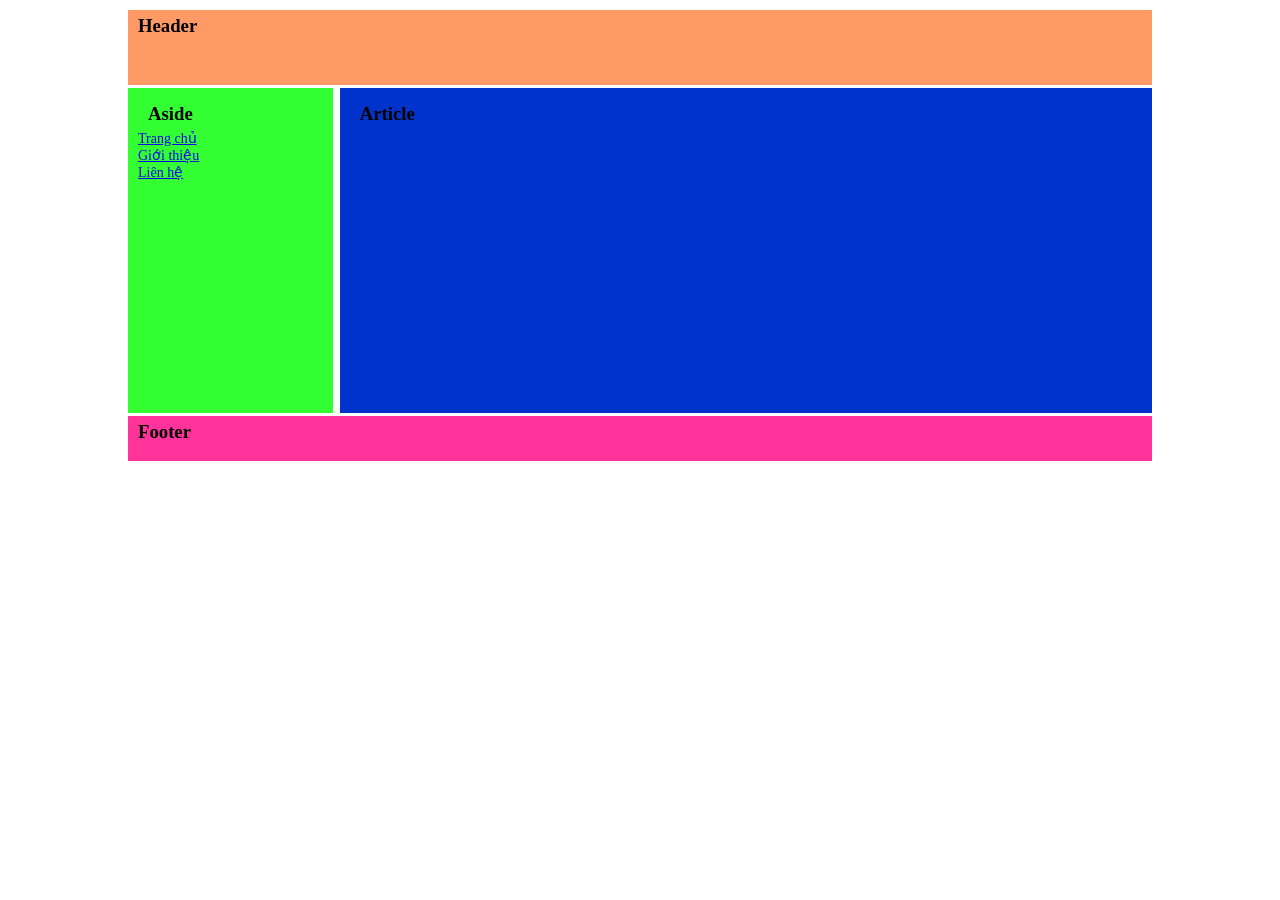
<file: buoi5/index.html>
<!DOCTYPE html>
<html lang="vi">
<head>
    <meta charset="UTF-8">
    <title>Bài 4.1 - Layout</title>
    <link rel="stylesheet" href="style.css">
</head>
<body>
    <div class="header">
        <h3>Header</h3>
    </div>

    <div class="container">
        <aside>
            <h3>Aside</h3>
            <a href="#home">Trang chủ</a>
            <a href="#about">Giới thiệu</a>
            <a href="#contact">Liên hệ</a>
        </aside>

        <article>
            <h3>Article</h3>
        </article>
    </div>

    <div class="footer">
        <h3>Footer</h3>
    </div>
</body>
</html>
</file>
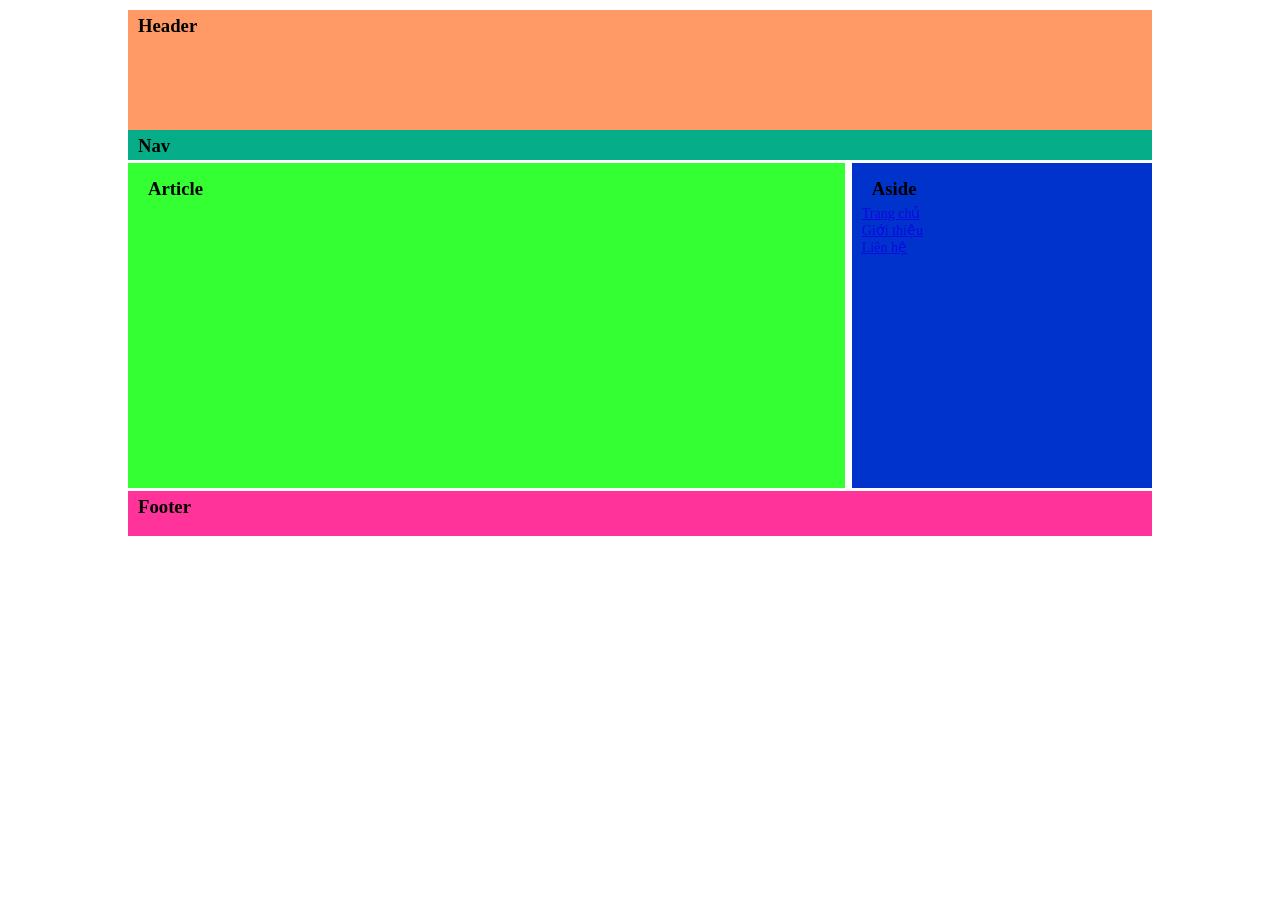
<file: bai4.2/bai4.2.html>
<!DOCTYPE html>
<html lang="vi">
<head>
    <meta charset="UTF-8">
    <title>Bài 4.2 - Layout</title>
    <link rel="stylesheet" href="bai4.2.css">
</head>
<body>
    <div class="header">
        <h3>Header</h3>
    </div>
    <div class="nav">
        <h3>Nav</h3>
    </div>
    <div class="container">
        <article>
            <h3>Article</h3>
        </article>
        <aside>
            <h3>Aside</h3>
            <a href="#home">Trang chủ</a>
            <a href="#about">Giới thiệu</a>
            <a href="#contact">Liên hệ</a>
        </aside>
    </div>

    <div class="footer">
        <h3>Footer</h3>
    </div>
</body>
</html>
</file>
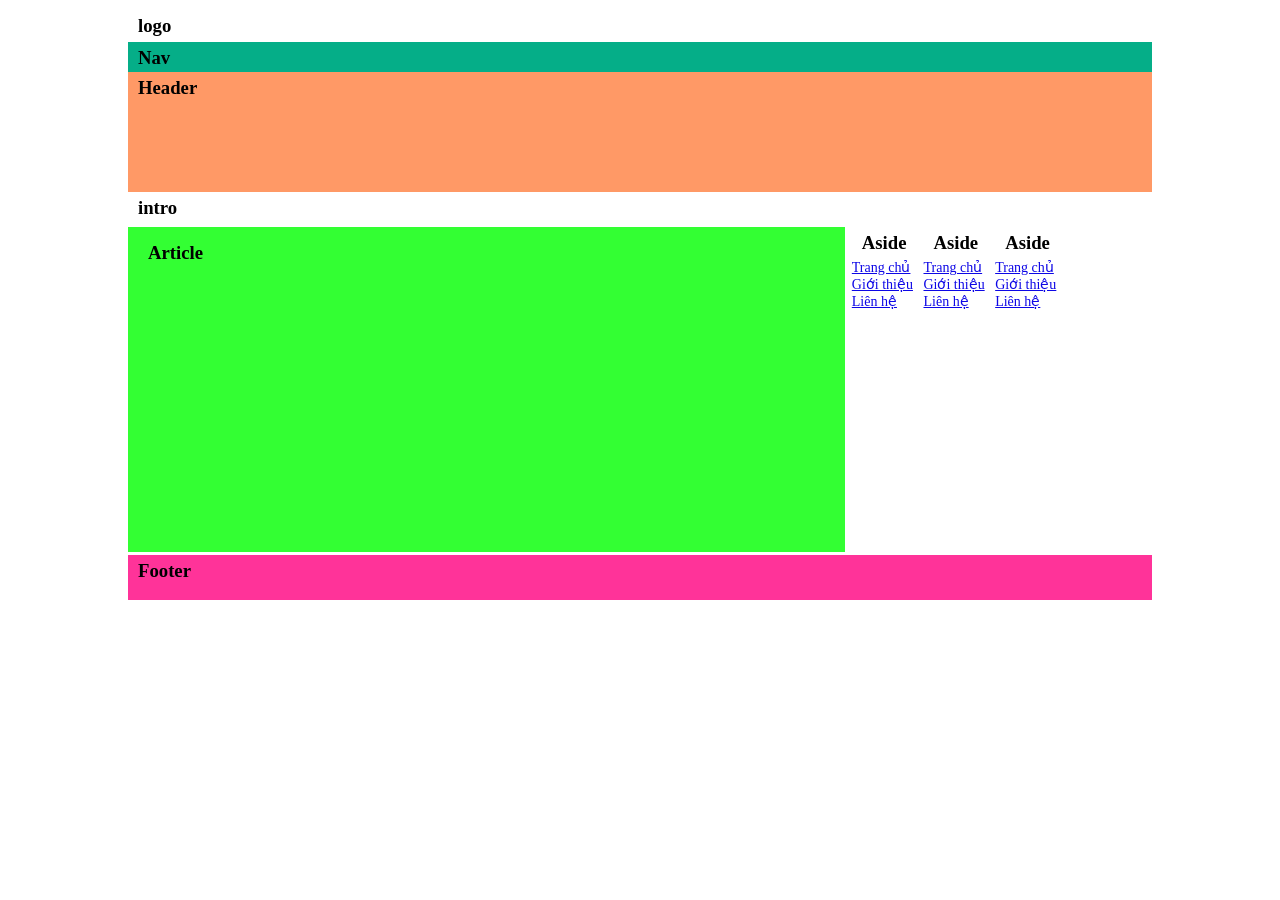
<file: bai4.3/bai4.3.html>
<!DOCTYPE html>
<html lang="vi">
<head>
    <meta charset="UTF-8">
    <title>Bài 4.2 - Layout</title>
    <link rel="stylesheet" href="bai4.3.css">
</head>
<body>
    
    <div class="logo">
        <h3>logo</h3>
    </div>
    <div class="nav">
        <h3>Nav</h3>
    </div>
    <div class="header">
        <h3>Header</h3>
    </div>
    <div class="intro">
        <h3>intro</h3>
    </div>
    <div class="container">
        <article>
            <h3>Article</h3>
        </article>
        <box1>
            <h3>Aside</h3>
            <a href="#home">Trang chủ</a>
            <a href="#about">Giới thiệu</a>
            <a href="#contact">Liên hệ</a>
        </box1>
        <box2>
            <h3>Aside</h3>
            <a href="#home">Trang chủ</a>
            <a href="#about">Giới thiệu</a>
            <a href="#contact">Liên hệ</a>
        </box2>
        <box2>
            <h3>Aside</h3>
            <a href="#home">Trang chủ</a>
            <a href="#about">Giới thiệu</a>
            <a href="#contact">Liên hệ</a>
        </box2>
    </div>

    <div class="footer">
        <h3>Footer</h3>
    </div>
</body>
</html>
</file>
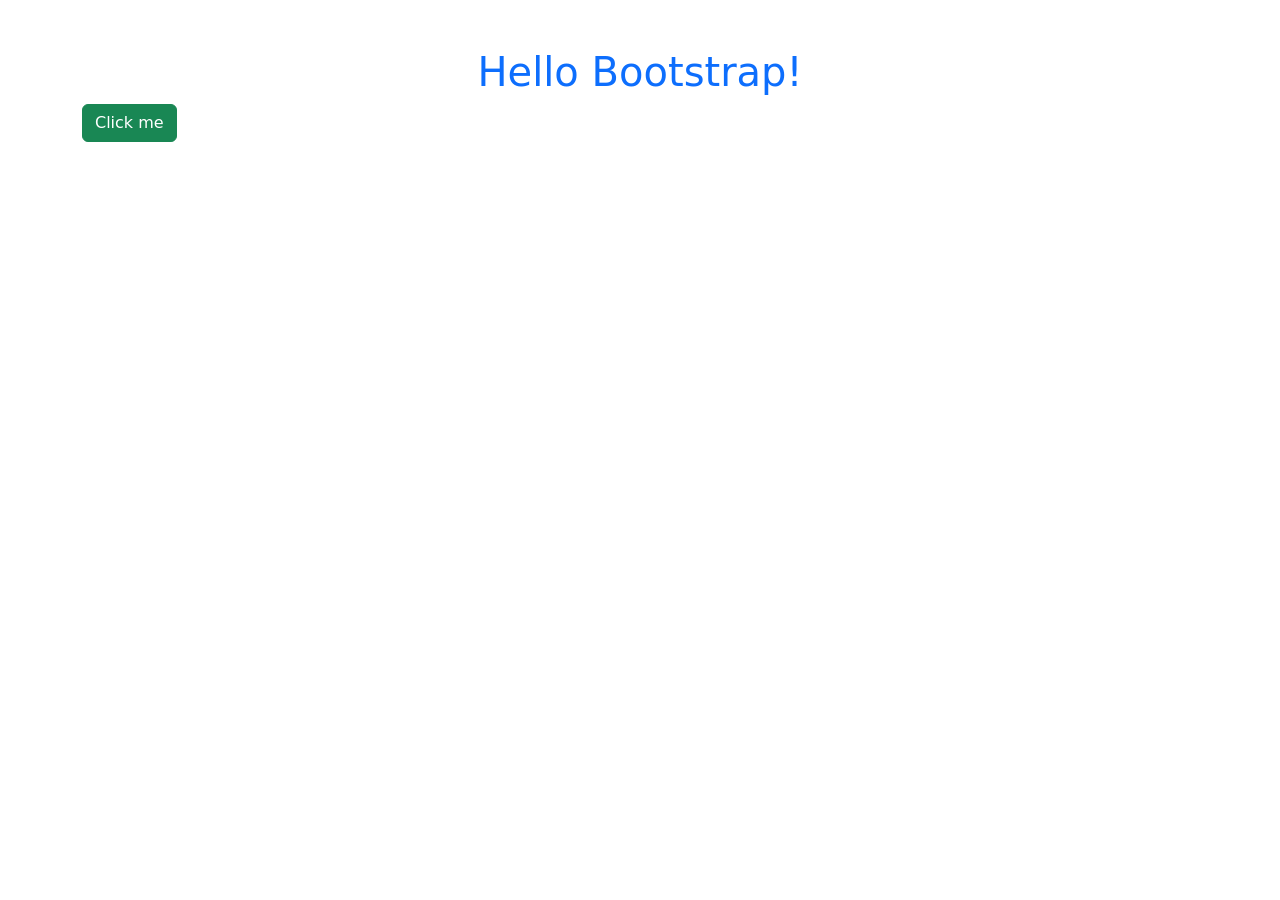
<file: buoi6/bai6.1.html>
<!DOCTYPE html>
<html lang="vi">
<head>
    <meta charset="UTF-8">
    <meta name="viewport" content="width=device-width, initial-scale=1.0">
    <title>Bootstrap</title>
    <link href="https://cdn.jsdelivr.net/npm/bootstrap@5.3.8/dist/css/bootstrap.min.css" rel="stylesheet">
</head>
<body>

    <div class="container mt-5">
        <h1 class="text-primary text-center">Hello Bootstrap!</h1>
        <button class="btn btn-success">Click me</button>
    </div> 
    <script src="https://cdn.jsdelivr.net/npm/bootstrap@5.3.8/dist/js/bootstrap.bundle.min.js"></script>
</body>
</html>
</file>
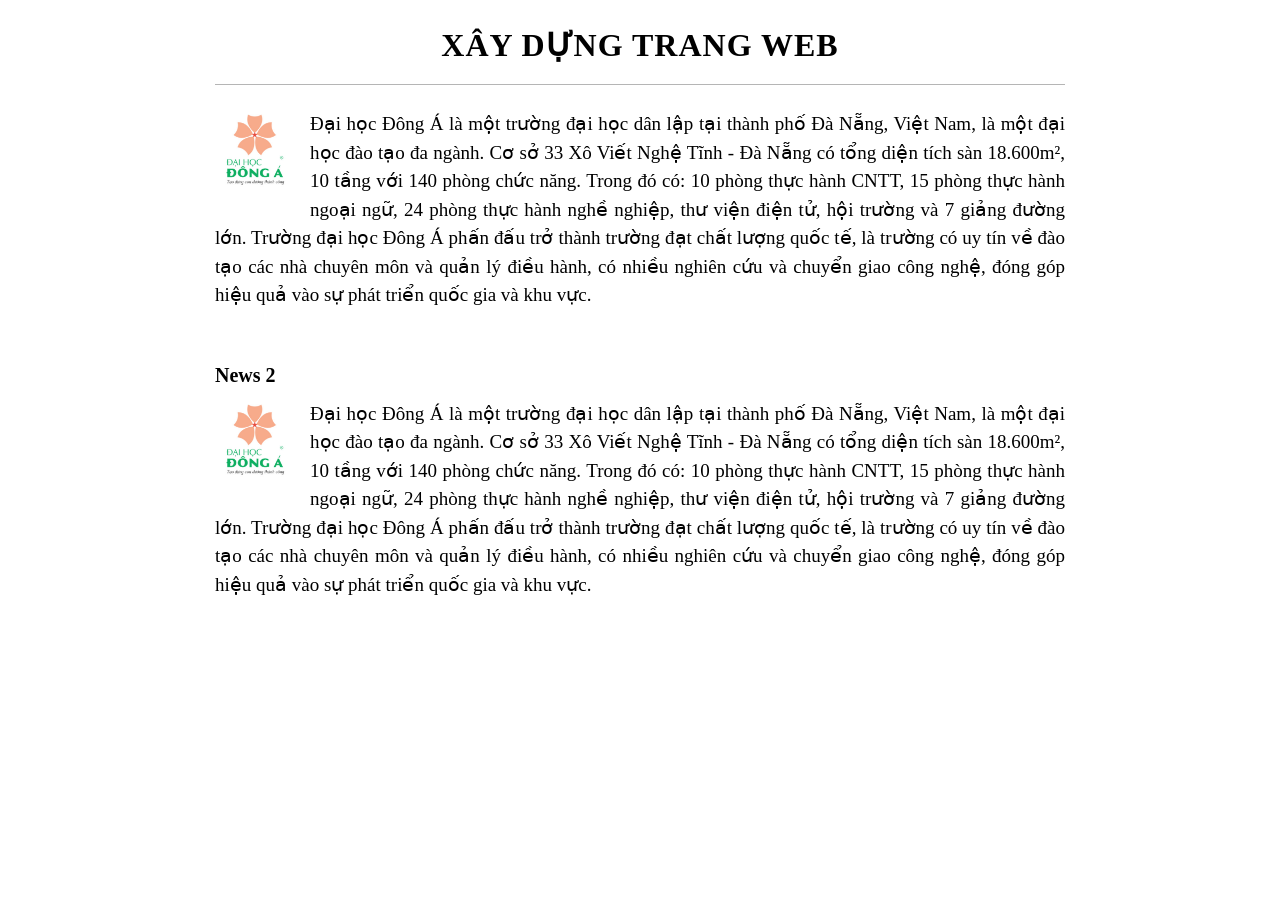
<file: buoi1/bai11/bai11.html>
<!DOCTYPE html>
<html lang="vi">
<head>
    <meta charset="UTF-8">
    <meta name="viewport" content="width=device-width, initial-scale=1.0">
    <title>Xây dựng trang web</title>
    <link rel="stylesheet" href="style11.css">
</head>
<body>

    <header class="header">
        <h1>XÂY DỰNG TRANG WEB</h1>
    </header>

    <hr>

    <main class="news-list">

        
        <article class="news-item">
            <img src="image/logo.jpg" alt="Logo Đại học Đông Á" class="news-img">
            <div class="news-content">
                <p>Đại học Đông Á là một trường đại học dân lập tại thành phố Đà Nẵng, Việt Nam, là một đại học đào tạo đa ngành. Cơ sở 33 Xô Viết Nghệ Tĩnh - Đà Nẵng có tổng diện tích sàn 18.600m², 10 tầng với 140 phòng chức năng. Trong đó có: 10 phòng thực hành CNTT, 15 phòng thực hành ngoại ngữ, 24 phòng thực hành nghề nghiệp, thư viện điện tử, hội trường và 7 giảng đường lớn. Trường đại học Đông Á phấn đấu trở thành trường đạt chất lượng quốc tế, là trường có uy tín về đào tạo các nhà chuyên môn và quản lý điều hành, có nhiều nghiên cứu và chuyển giao công nghệ, đóng góp hiệu quả vào sự phát triển quốc gia và khu vực.</p>
            </div>
        </article>
        
        <article class="news-item">
            <h3> News 2</h3>
            <img src="image/logo.jpg" alt="Logo Đại học Đông Á" class="news-img">
            <div class="news-content">
                <p>Đại học Đông Á là một trường đại học dân lập tại thành phố Đà Nẵng, Việt Nam, là một đại học đào tạo đa ngành. Cơ sở 33 Xô Viết Nghệ Tĩnh - Đà Nẵng có tổng diện tích sàn 18.600m², 10 tầng với 140 phòng chức năng. Trong đó có: 10 phòng thực hành CNTT, 15 phòng thực hành ngoại ngữ, 24 phòng thực hành nghề nghiệp, thư viện điện tử, hội trường và 7 giảng đường lớn. Trường đại học Đông Á phấn đấu trở thành trường đạt chất lượng quốc tế, là trường có uy tín về đào tạo các nhà chuyên môn và quản lý điều hành, có nhiều nghiên cứu và chuyển giao công nghệ, đóng góp hiệu quả vào sự phát triển quốc gia và khu vực.</p>
            </div>
        </article>

    </main>

</body>
</html>
</file>
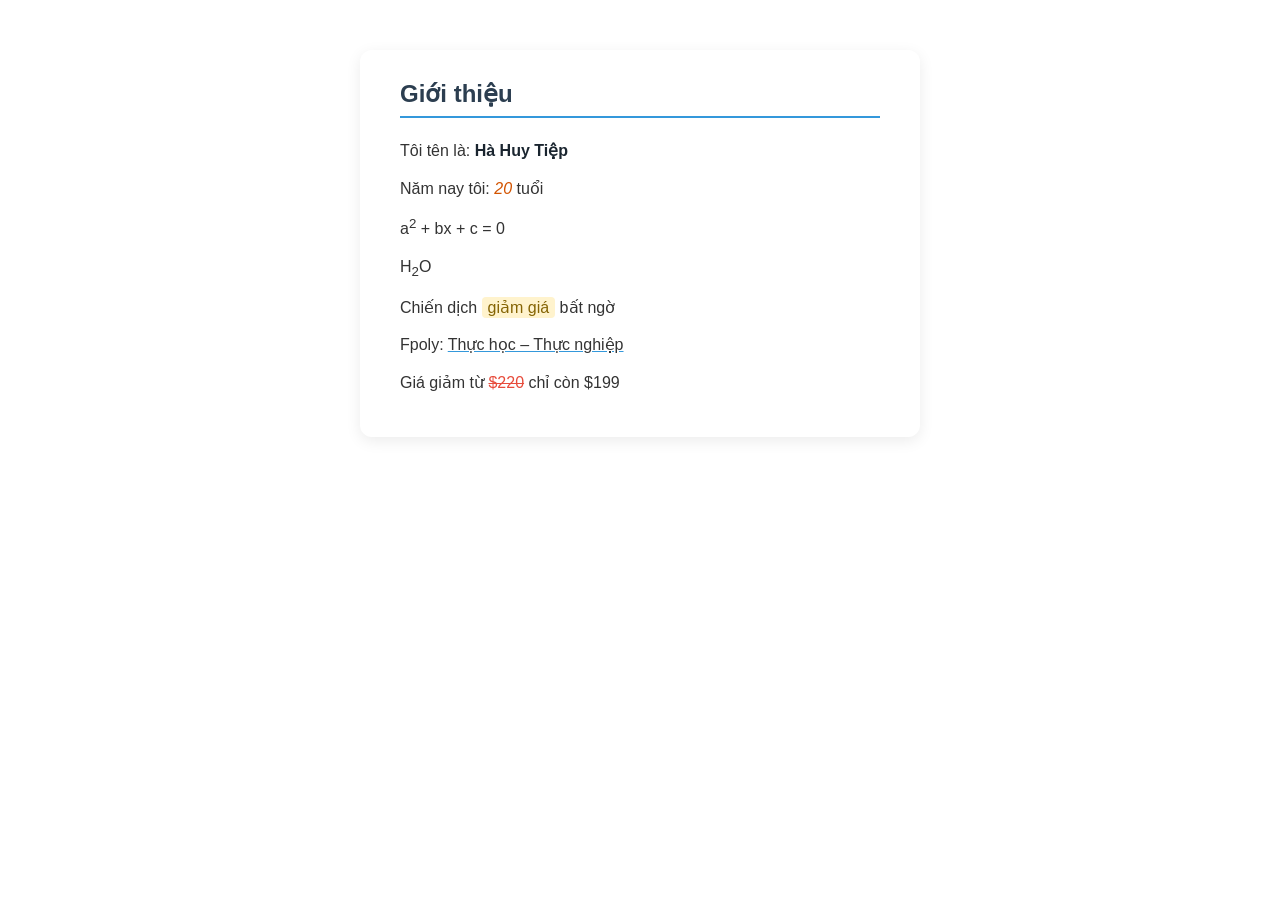
<file: buoi1/bai13/bai13.html>
<!DOCTYPE html>
<html lang="vi">
<head>
    <meta charset="UTF-8">
    <meta name="viewport" content="width=device-width, initial-scale=1.0">
    <title>Sinh viên</title>
    <link rel="stylesheet" href="style13.css">
</head>
<body>

    <h2>Giới thiệu</h2>

    <p>Tôi tên là: <strong>Hà Huy Tiệp </strong></p>

    <p>Năm nay tôi: <em>20</em> tuổi</p>

    <p>a<sup>2</sup> + bx + c = 0</p>

    <p>H<sub>2</sub>O</p>

    <p>Chiến dịch <mark>giảm giá</mark> bất ngờ</p>

    <p>Fpoly: <u>Thực học – Thực nghiệp</u></p>

    <p>Giá giảm từ <del>$220</del> chỉ còn $199</p>

    

</body>
</html>
</file>
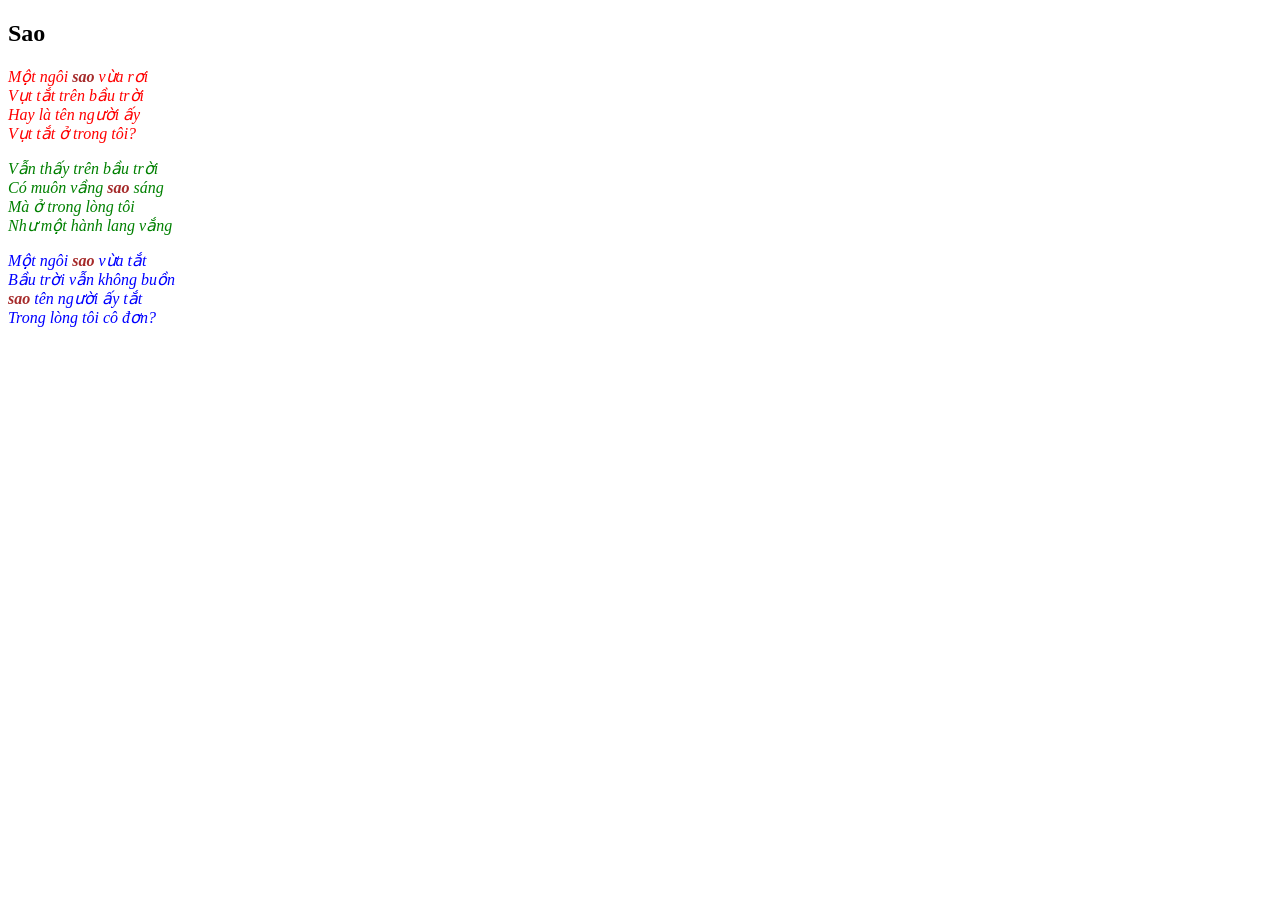
<file: buoi2/bai21/bai21.html>
<!DOCTYPE html>
<html lang="vi">
<head>
    <meta charset="UTF-8">
    <title>Bài 2.1</title>

    <link rel="stylesheet" href="style21.css">
</head>

<body>

    <h2>Sao</h2>

    <p class="doan1">
        <em>
            Một ngôi <strong>sao</strong> vừa rơi<br>
            Vụt tắt trên bầu trời<br>
            Hay là tên người ấy<br>
            Vụt tắt ở trong tôi?
        </em>
    </p>

    <p class="doan2">
        <em>
            Vẫn thấy trên bầu trời<br>
            Có muôn vầng <strong>sao</strong> sáng<br>
            Mà ở trong lòng tôi<br>
            Như một hành lang vắng
        </em>
    </p>

    <p class="doan3">
        <em>
            Một ngôi <strong>sao</strong> vừa tắt<br>
            Bầu trời vẫn không buồn<br>
            <strong>sao</strong> tên người ấy tắt<br>
            Trong lòng tôi cô đơn?
        </em>
    </p>

</body>
</html>
</file>
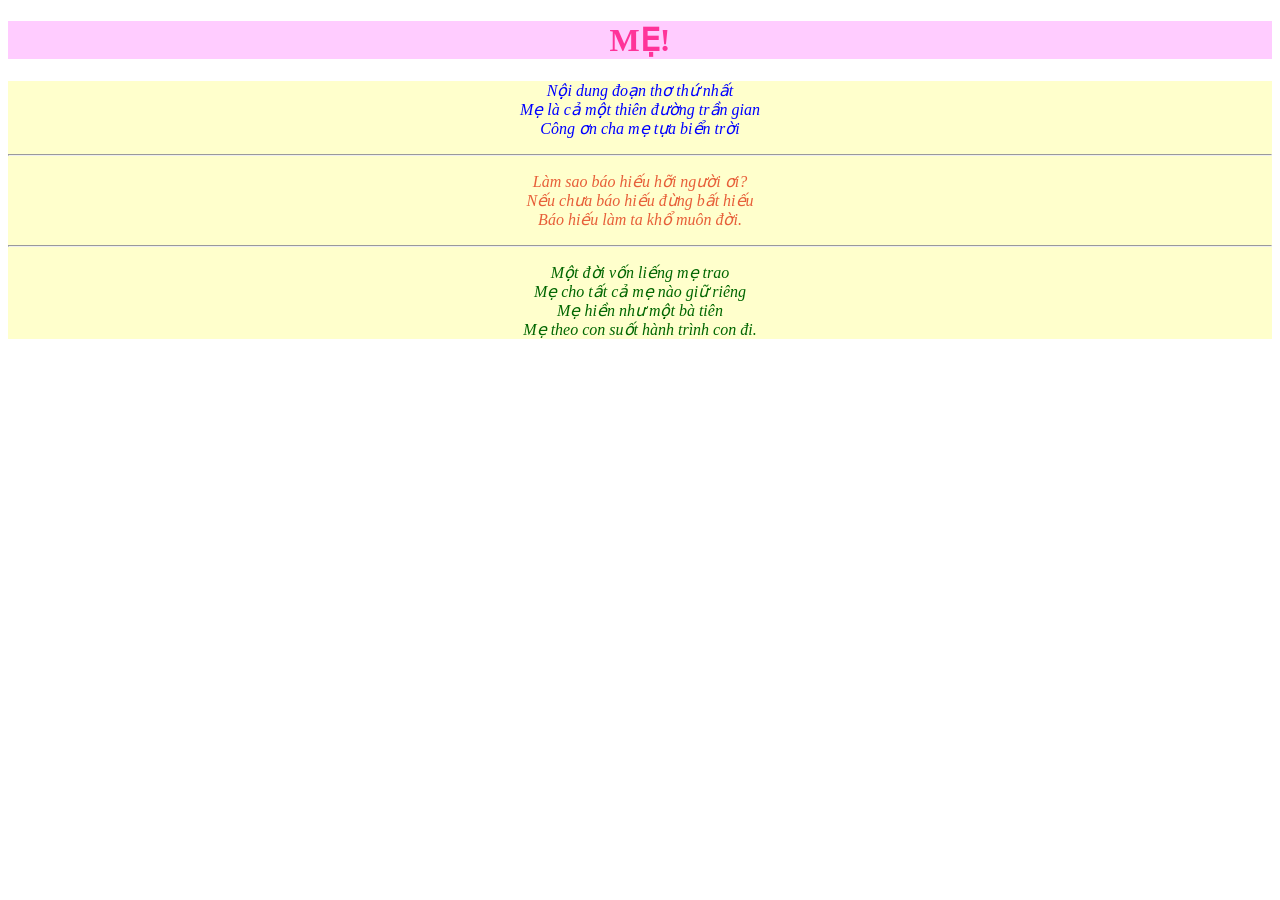
<file: buoi2/bai22/bai22.html>
<!DOCTYPE html>
<html lang="vi">
<head>
    <meta charset="UTF-8">
    <title>Bài thơ Mẹ</title>
    <link rel="stylesheet" href="style22.css">
</head>

<body>

        <h1>MẸ!</h1>
    <div class="bai-tho">
        <p class="doan1">
            <em>
                Nội dung đoạn thơ thứ nhất<br>
                Mẹ là cả một thiên đường trần gian<br>
                Công ơn cha mẹ tựa biển trời
            </em>
        </p>

        <hr>

        <p class="doan2">
            <em>
                Làm sao báo hiếu hỡi người ơi?<br>
                Nếu chưa báo hiếu đừng bất hiếu<br>
                Báo hiếu làm ta khổ muôn đời.
            </em>
        </p>

        <hr>

        <p class="doan3">
            <em>
                Một đời vốn liếng mẹ trao<br>
                Mẹ cho tất cả mẹ nào giữ riêng<br>
                Mẹ hiền như một bà tiên<br>
                Mẹ theo con suốt hành trình con đi.
            </em>
        </p>

    </div>

</body>
</html>
</file>
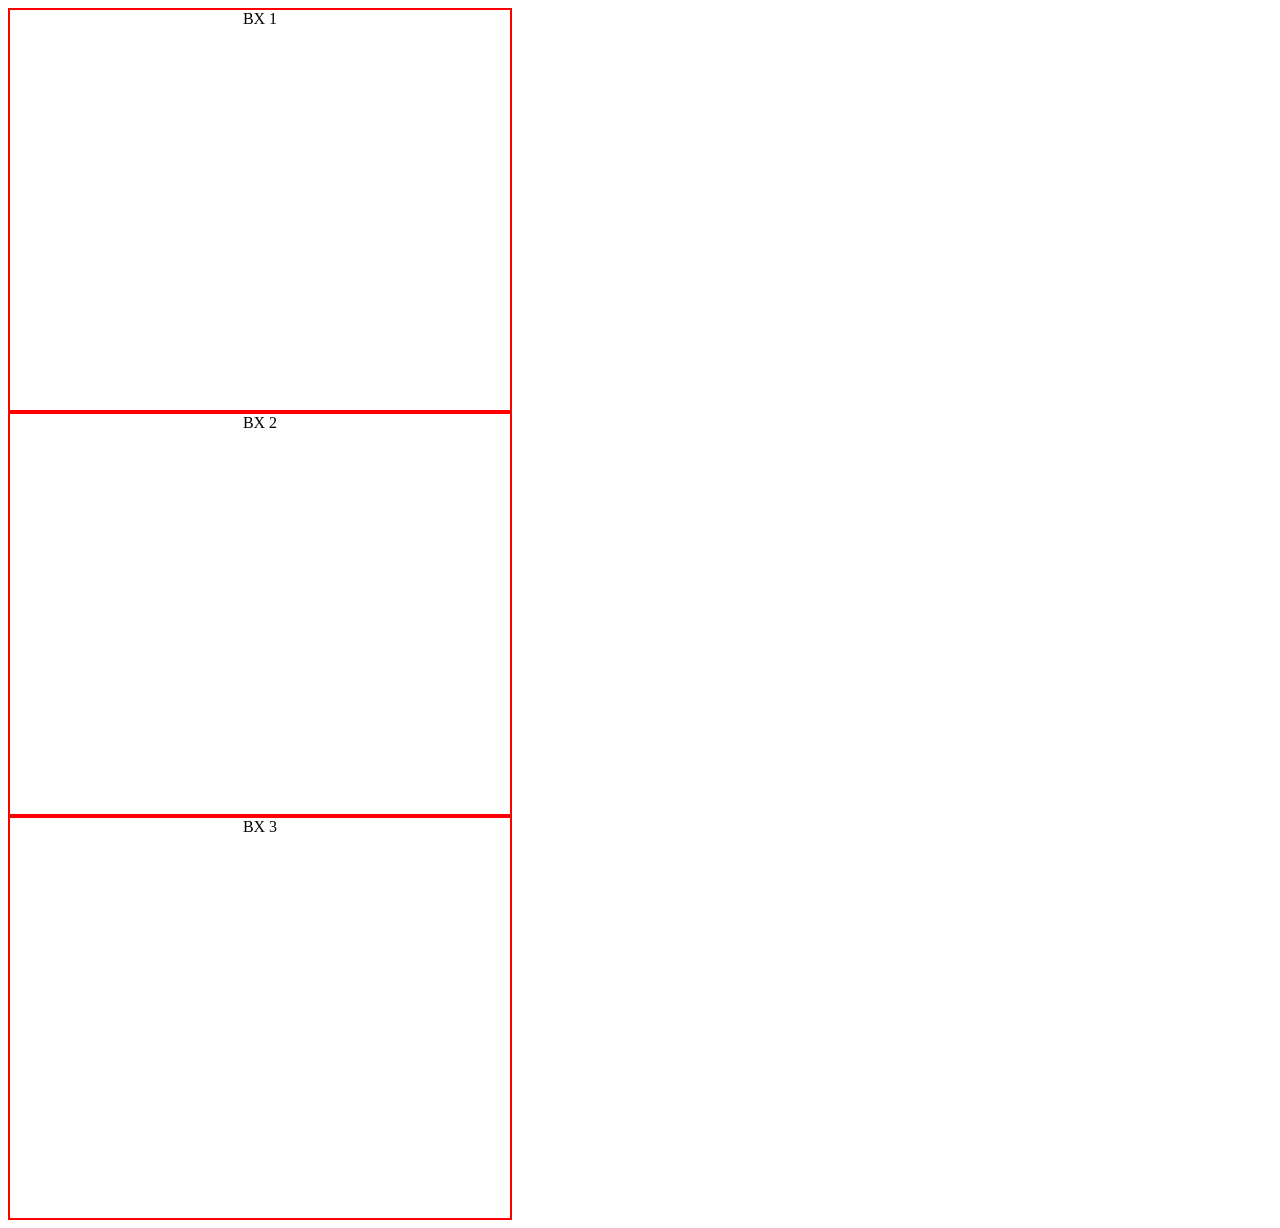
<file: buoi2/bai23/bai23.html>
<!DOCTYPE html>
<html lang="vi">
<head>
    <meta charset="UTF-8">
    <title>3 Box</title>
    <link rel="stylesheet" href="style23.css">
</head>

<body>

    <div class="box box1">BX 1</div>
    <div class="box box2">BX 2</div>
    <div class="box box3">BX 3</div>

</body>
</html>
</file>
<file: buoi5/style.css>
* {
    box-sizing: border-box;
}

body {
    width: 80%;
    margin: 10px auto;
}

.header {
    height: 75px;
    background-color: #FF9966;
}

.container {
    display: flex;
    gap: 7px;
    margin-top: 3px;
}

aside {
    width: 20%;
    height: 325px;
    background-color: #33FF33;
    padding: 10px;
}

article {
    flex: 1;
    height: 325px;
    background-color: #0033CC;
    padding: 10px;
}

.footer {
    height: 45px;
    margin-top: 3px;
    background-color: #FF3399;
}

h3 {
    margin: 0;
    padding: 5px 10px;
}
a {
    display: block;
    color: rgb(13, 6, 230);
    /* text-decoration: none; */
    font-size: 14px;
}

a:visited {
    color: green;
}

a:hover {
    color: red;
    text-decoration: underline;
}
</file>
<file: bai4.2/bai4.2.css>
* {
    box-sizing: border-box;
}

body {
    width: 80%;
    margin: 10px auto;
}

.header {
    height: 120px;
    background-color: #FF9966;
}
.nav {
    height: 30px;
    background-color: #05AE88;
}
.container {
    display: flex;
    gap: 7px;
    margin-top: 3px;
}

article {
    width: 70%;
    height: 325px;
    background-color: #33FF33;
    padding: 10px;
}

aside {
    flex: 1;
    height: 325px;
    background-color: #0033CC;
    padding: 10px;
}

.footer {
    height: 45px;
    margin-top: 3px;
    background-color: #FF3399;
}

h3 {
    margin: 0;
    padding: 5px 10px;
}
a {
    display: block;
    color: rgb(13, 6, 230);
    /* text-decoration: none; */
    font-size: 14px;
}

a:visited {
    color: green;
}

a:hover {
    color: red;
    text-decoration: underline;
}
</file>
<file: bai4.3/bai4.3.css>
* {
    box-sizing: border-box;
}

body {
    width: 80%;
    margin: 10px auto;
}

.header {
    height: 120px;
    background-color: #FF9966;
}
.nav {
    height: 30px;
    background-color: #05AE88;
}
.container {
    display: flex;
    gap: 7px;
    margin-top: 3px;
}

article {
    width: 70%;
    height: 325px;
    background-color: #33FF33;
    padding: 10px;
}

aside {
    flex: 1;
    height: 325px;
    background-color: #0033CC;
    padding: 10px;
}

.footer {
    height: 45px;
    margin-top: 3px;
    background-color: #FF3399;
}

h3 {
    margin: 0;
    padding: 5px 10px;
}
a {
    display: block;
    color: rgb(13, 6, 230);
    /* text-decoration: none; */
    font-size: 14px;
}

a:visited {
    color: green;
}

a:hover {
    color: red;
    text-decoration: underline;
}
</file>
<file: buoi1/bai11/style11.css>
body {
    font-family: "Times New Roman", Times, serif;
    max-width: 850px;
    margin: 20px auto;
    padding: 0 15px;
    line-height: 1.5;
}



.header h1 {
    text-align: center;
    font-size: 32px;
    font-weight: bold;
    letter-spacing: 1px;
    margin-bottom: 15px;
}


hr {
    border: none;
    border-top: 1px solid #b5b5b5;
    margin-bottom: 25px;
}


.news-item {
    margin-bottom: 30px;
    overflow: hidden;
}

.news-item h3 {
    font-size: 20px;
    margin-bottom: 10px;
}

.news-img {
    float: left;
    width: 80px;
    height: auto;
    margin-right: 15px;
    margin-bottom: 10px;
}


.news-content p {
    font-size: 19px;
    text-align: justify;
    margin: 0;
}
</file>
<file: buoi1/bai13/style13.css>
/* Định dạng toàn bộ trang web và tạo khung hiển thị ở giữa */
body {
    font-family: 'Segoe UI', Tahoma, Geneva, Verdana, sans-serif;
    background-color: #f4f6f9;
    max-width: 480px;
    margin: 50px auto;
    padding: 30px 40px;
    background: #ffffff;
    border-radius: 12px;
    box-shadow: 0 4px 15px rgba(0, 0, 0, 0.08);
}


h2 {
    color: #2c3e50;
    border-bottom: 2px solid #3498db;
    padding-bottom: 8px;
    margin-top: 0;
    margin-bottom: 20px;
}


p {
    color: #333333;
    font-size: 16px;
    line-height: 1.6;
    margin: 12px 0;
}


strong {
    color: #1a252f;
}

em {
    color: #d35400;
    font-weight: 500;
}

mark {
    background-color: #fff3cd;
    color: #856404;
    padding: 2px 6px;
    border-radius: 4px;
}

u {
    text-decoration-color: #3498db;
}

del {
    color: #e74c3c;
}
</file>
<file: buoi2/bai21/style21.css>
.doan1 {
    color: red;
}

.doan2 {
    color: green;
}

.doan3 {
    color: blue;
}

strong {
    color: brown;
    font-weight: bold;
}
</file>
<file: buoi2/bai22/style22.css>
body {
    
    text-align: center;
}

h1 {
    color: #FF3399;
    background-color: #FFCCFF;
    font-weight: bold;
    text-align: center;
}
.bai-tho{
    background-color:#FFFFCC;
}

.doan1 {
    color:  #0000FF;
    font-style: italic;
}

.doan2 {
    color: #e75f39;
    font-style: italic;
}

.doan3 {
    color: #006600;
    font-style: italic;
}
</file>
<file: buoi2/bai23/style23.css>
.box {
    border: 2px solid red;
    width: 500px;
    height: 400px;
    display: flex;
    flex-direction: row;
    justify-content: center;
    align-items: flex-start;
}

.smallbox {
    border: 2px solid black;
    width: 150px;
    height: 100px;
    margin: 10px;
}
</file>
